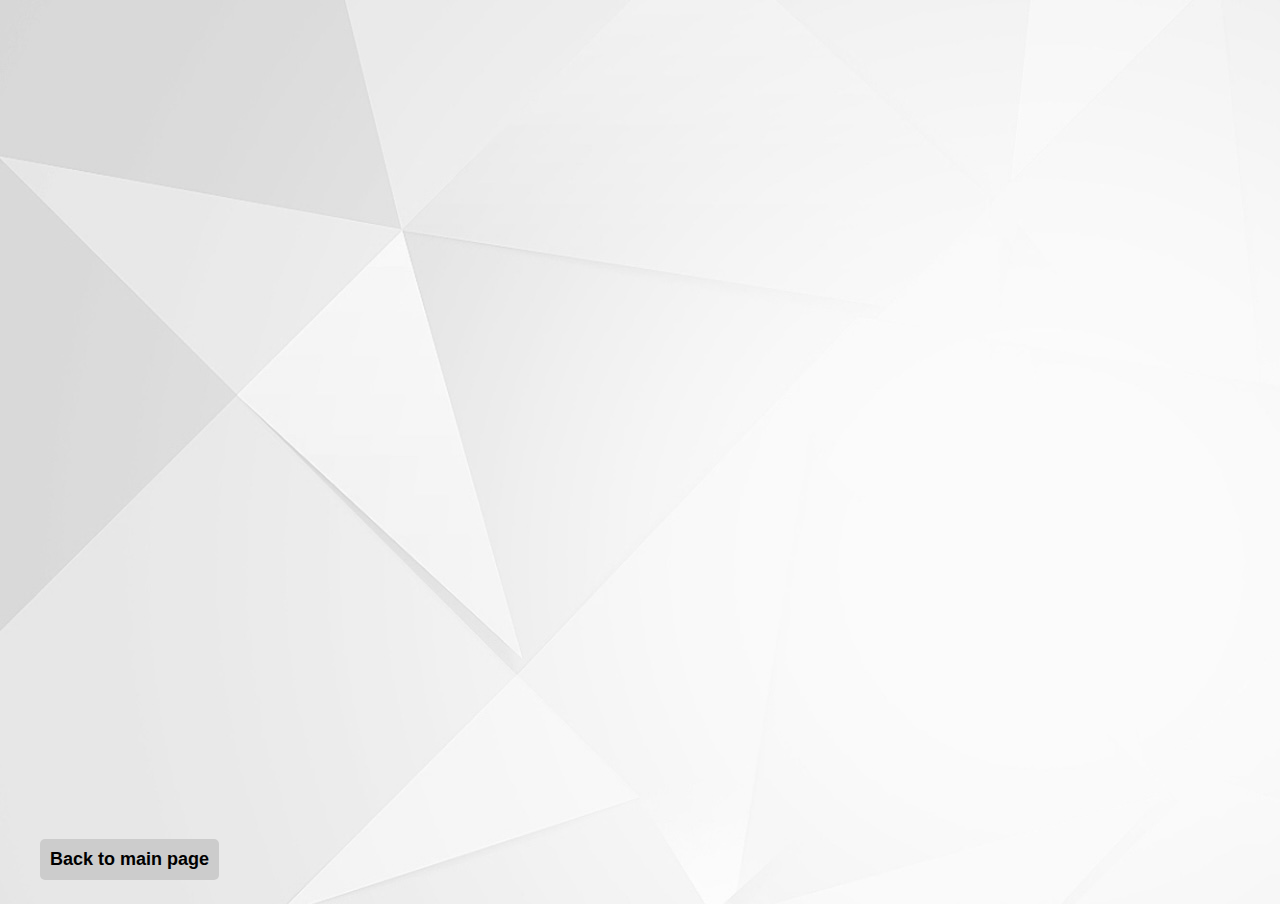
<file: chatgpt.html>
<!DOCTYPE html>
<html>
  <head>
    <meta charset="UTF-8">
    <title>ChatGPT</title>
    <link rel="stylesheet" type="text/css" href="style.css">
    <script src="script.js"></script>
  </head>
  <body>
    <div id="iframe-container">
      <iframe src="https://fastgpt.app"></iframe>
    </div>
    <button onclick="window.location.href='index.html';" class="moveable-button">Back to main page</button>
  </body>
</html>
</file>
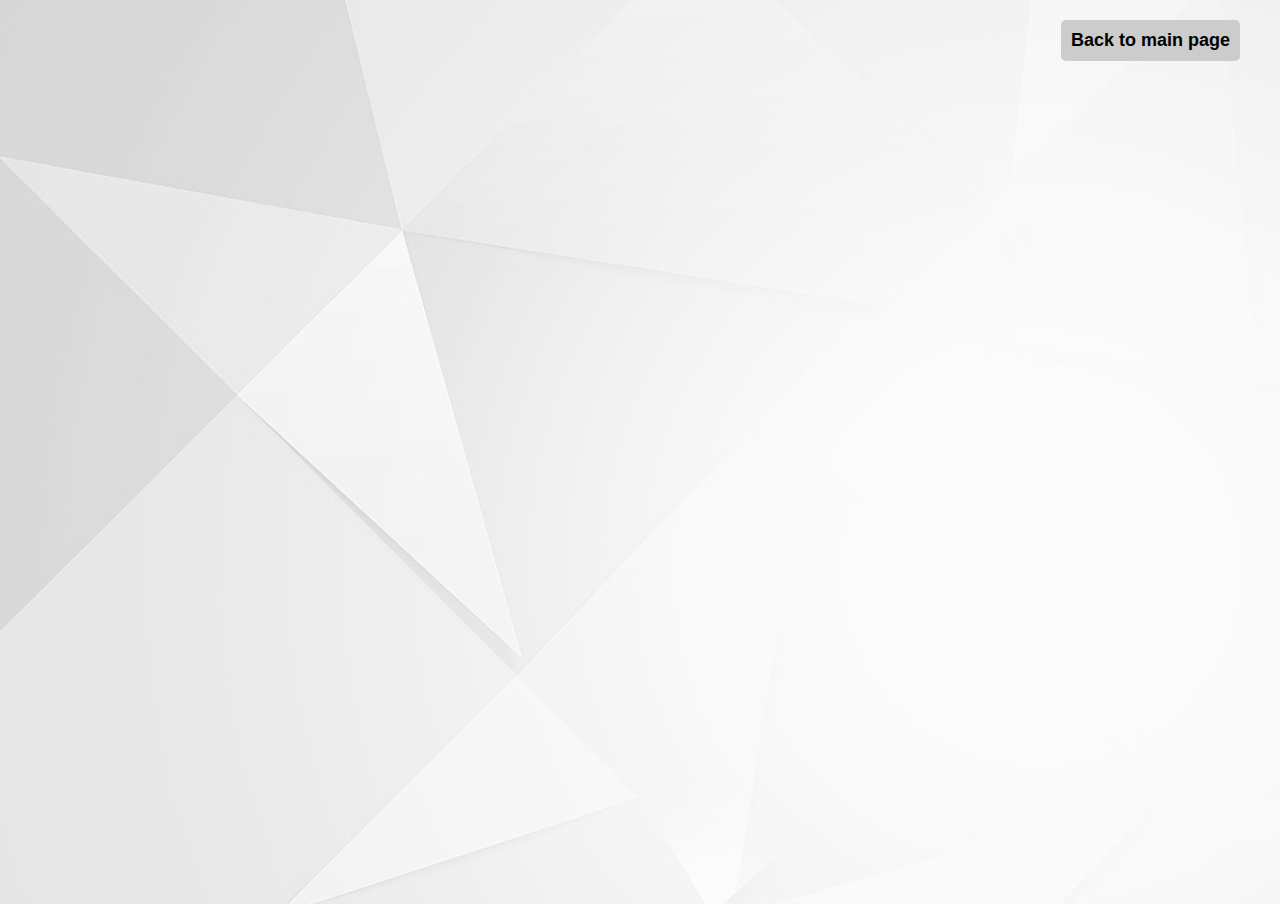
<file: proxys.html>
<!DOCTYPE html>
<html>
<head>
  <meta charset="UTF-8">
  <title>Proxys</title>
  <link rel="stylesheet" type="text/css" href="style.css">
</head>
<body>
  <div id="iframe-container">
    <iframe src="https://www.nodo313.net/post/paginas-proxy-para-desbloquear-paginas-para-ordenadores-escolares.59543/"></iframe>

   <button onclick="window.location.href='index.html';" style="position: absolute; top: 20px; right: 20px; font-size: 18px; padding: 10px; background-color: #cccccc; color: #000000; border: none; border-radius: 5px;">Back to main page</button>

  <script src="script.js"></script>
</body>
</html>
</file>
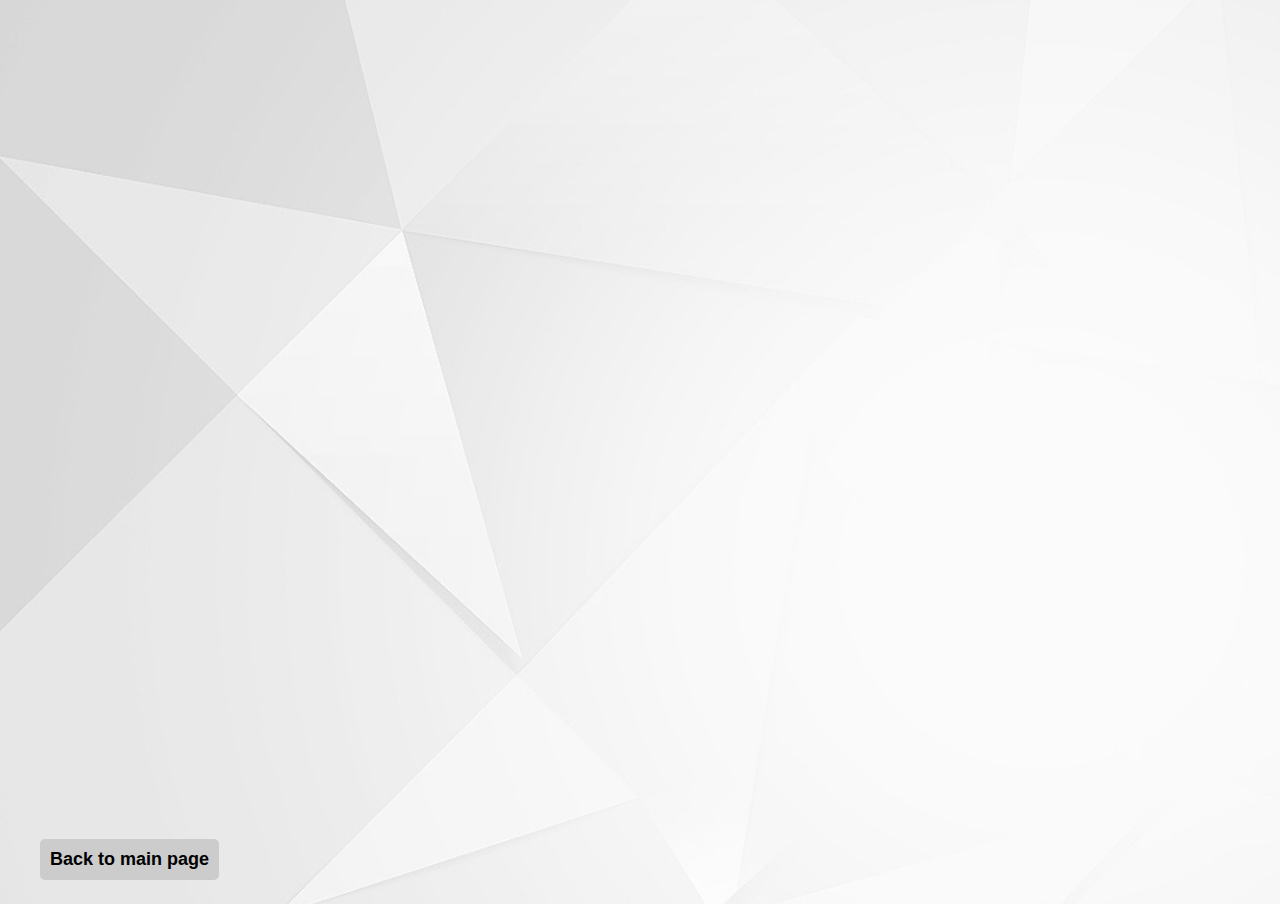
<file: search.html>
<!DOCTYPE html>
<html>
  <head>
    <meta charset="UTF-8">
    <title>Search</title>
    <link rel="stylesheet" type="text/css" href="style.css">
    <script src="script.js"></script>
  </head>
 <body>
    <div id="iframe-container">
      <iframe></iframe>
    </div>
    <button onclick="window.location.href='index.html';" class="moveable-button">Back to main page</button>
    <script>
      const sLink = localStorage.getItem('sLink');
      const iframe = document.querySelector('iframe');
      iframe.src = sLink;
      let isDragging = false;
      let currentX;
      let currentY;
      let initialX;
      let initialY;
      let xOffset = 0;
      let yOffset = 0;
      const button = document.querySelector('.moveable-button');
      button.addEventListener("touchstart", dragStart, false);
      button.addEventListener("touchend", dragEnd, false);
      button.addEventListener("touchmove", drag, false);

      function dragStart(e) {
        initialX = e.touches[0].clientX - xOffset;
        initialY = e.touches[0].clientY - yOffset;
        if (e.target === button) {
          isDragging = true;
        }
      }

      function dragEnd(e) {
        initialX = currentX;
        initialY = currentY;
        isDragging = false;
      }

      function drag(e) {
        if (isDragging) {
          e.preventDefault();
          currentX = e.touches[0].clientX - initialX;
          currentY = e.touches[0].clientY - initialY;
          xOffset = currentX;
          yOffset = currentY;
          setTranslate(currentX, currentY, button);
        }
      }

      function setTranslate(xPos, yPos, el) {
        el.style.transform = "translate3d(" + xPos + "px, " + yPos + "px, 0)";
      }
    </script>
  </body>
</html>
</file>
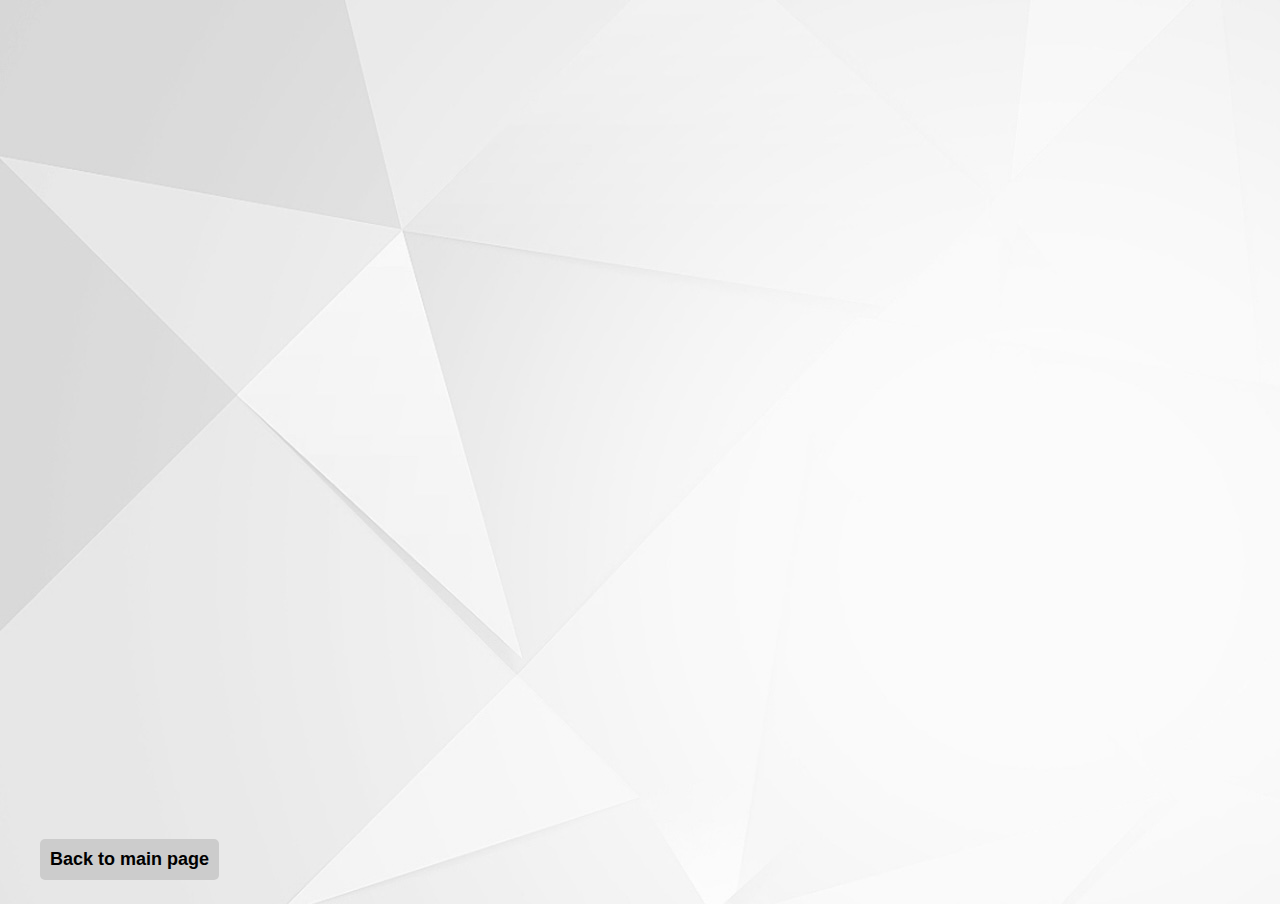
<file: ugoogle.html>
<!DOCTYPE html>
<html>
  <head>
    <meta charset="UTF-8">
    <title>uGoogle</title>
    <link rel="stylesheet" type="text/css" href="style.css">
    <script src="script.js"></script>
  </head>
  <body>
    <div id="iframe-container">
      <iframe src="https://canvas.lnstructure.cf"></iframe>
    </div>
    <button onclick="window.location.href='index.html';" class="moveable-button">Back to main page</button>

  </body>
</html>
</file>
<file: style.css>
body {
        background-image: url("5E4F2962-8125-477E-965F-6FD590C2129E.jpeg");
        margin: 0;
        font-family: Arial, sans-serif;
        overflow-x: hidden;
        overflow-y: hidden;
      }

      /* Your existing styles */
      #image-container {
        position: absolute;
        top: 0;
        left: 50%;
        transform: translateX(-50%);
      }

      #buttons-container {
        display: flex;
        justify-content: center;
        margin-top: 300px;
      }

      #search-container {
        margin-top: 50px;
        text-align: center;
      }

      form {
        display: inline-block;
      }

      input[type=text] {
        padding: 10px;
        border: ;
        border-radius: 5px;
        margin-right: 10px;
      }

      button[type=submit] {
        padding: 10px;
        background-color: #cccccc;
        color: #000000;
        border: ;
        border-radius: 10px;
      }

      button {
        font-size: 18px;
        font-weight: bold;
        padding: 10px;
        background-color: #cccccc;
        color: #000000;
        border: ;
        border-radius: 10px;
        margin: 0 20px;
        /* adjust the value to your desired spacing */
      }

      /* New styles for the menu button and sidebar */
      #menu-btn {
        position: fixed;
        top: 20px;
        right: 20px;
        font-size: 30px;
        background: transparent;
        border: none;
        cursor: pointer;
        z-index: 1000;
      }

      #sidebar {
        position: fixed;
        top: 0;
        right: -300px;
        width: 300px;
        height: 100%;
        background-color: #bfbfbf;
        padding: 20px;
        box-sizing: border-box;
        transition: right 0.3s;
        z-index: 999;
      }

      #sidebar h2 {
        font-size: 24px;
        font-weight: bold;
      }

      #copyright {
        position: fixed;
        bottom: 20px;
        left: 50%;
        transform: translateX(-50%);
        font-size: 14px;
        color: #00000;
      }

 .switch {
        position: relative;
        display: inline-block;
        width: 60px;
        height: 34px;
      }

      .switch input {
        opacity: 0;
        width: 0;
        height: 0;
      }

      .slider {
        position: absolute;
        cursor: pointer;
        top: 0;
        left: 0;
        right: 0;
        bottom: 0;
        background-color: #ccc;
        -webkit-transition: .4s;
        transition: .4s;
      }

      .slider:before {
        position: absolute;
        content: "";
        height: 26px;
        width: 26px;
        left: 4px;
        bottom: 4px;
        background-color: white;
        -webkit-transition: .4s;
        transition: .4s;
      }

      input:checked+.slider {
        background-color: #2196F3;
      }

      input:focus+.slider {
        box-shadow: 0 0 1px #2196F3;
      }

      input:checked+.slider:before {
        -webkit-transform: translateX(26px);
        -ms-transform: translateX(26px);
        transform: translateX(26px);
      }

      /* Rounded sliders */
      .slider.round {
        border-radius: 34px;
      }

      .slider.round:before {
        border-radius: 50%;
      }


 body {
        background-color: #080808;
      }

      body,
      html {
        margin: 0;
        padding: 0;
        width: 100%;
        height: 100%;
      }

      #iframe-container {
        width: 100%;
        height: 100%;
      }

      iframe {
        width: 100%;
        height: 100%;
        border: none;
      }

      .moveable-button {
        position: absolute;
        bottom: 20px;
        left: 20px;
        font-size: 18px;
        padding: 10px;
        background-color: #cccccc;
        color: #000000;
        border: none;
        border-radius: 5px;
      }
</file>
